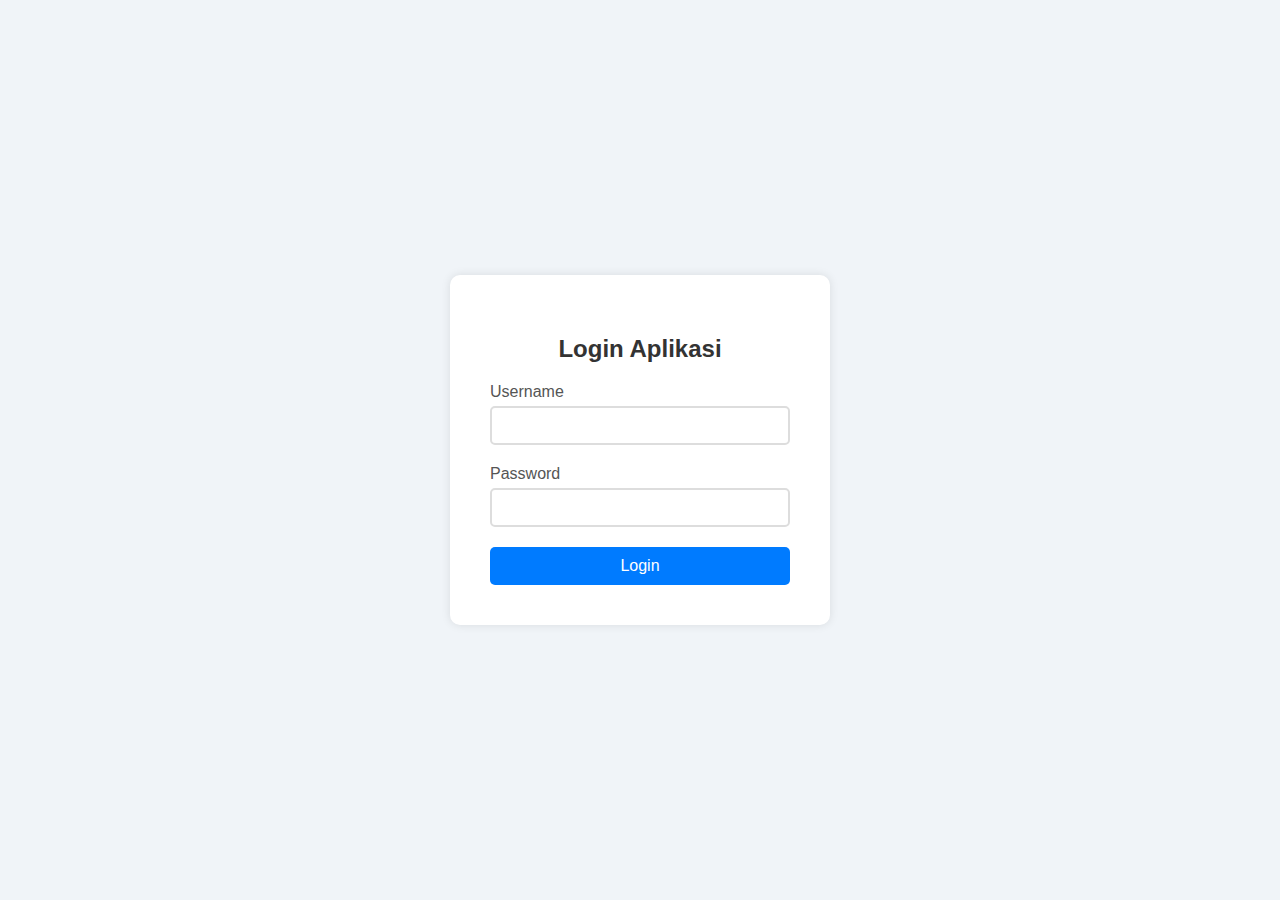
<file: index.html>
<!DOCTYPE html>
<head>
<a href="http://"></a>
  <meta charset="UTF-8">
  <meta name="viewport" content="width=device-width, initial-scale=1">
  <title>Rumah Makan Sederhana Sekali</title>
  <style>
    body {
      margin: 0;
      padding: 0;
      background-color: #f0f4f8;
      font-family: Arial, sans-serif;
      display: flex;
      justify-content: center;
      align-items: center;
      height: 100vh;
    }

    .login-box {
      background: white;
      padding: 40px;
      border-radius: 10px;
      box-shadow: 0px 0px 10px rgba(0,0,0,0.1);
      width: 300px;
    }

    .login-box h2 {
      text-align: center;
      margin-bottom: 20px;
      color: #333;
    }

    .input-group {
      margin-bottom: 20px;
    }

    .input-group label {
      display: block;
      margin-bottom: 5px;
      color: #555;
    }

    .input-group input {
      width: 100%;
      padding: 10px;
      border: 2px solid #ddd;
      border-radius: 5px;
      box-sizing: border-box;
      transition: 0.3s;
    }

    .input-group input.incorrect {
      border-color: red;
      background-color: #ffe6e6;
    }

    .login-box button {
      width: 100%;
      padding: 10px;
      background-color: #007bff;
      color: white;
      border: none;
      border-radius: 5px;
      cursor: pointer;
      font-size: 16px;
    }

    .login-box button:hover {
      background-color: #0056b3;
    }

    .error-message {
      color: red;
      font-size: 14px;
      text-align: center;
      margin-bottom: 10px;
    }
  </style>
</head>
<body>

  <div class="login-box">
    <h2>Login Aplikasi</h2>
    <div class="error-message" id="errorMsg"></div>
    <form id="loginForm">
      <div class="input-group">
        <label for="username">Username</label>
        <input type="text" id="username" name="username">
      </div>

      <div class="input-group">
        <label for="password">Password</label>
        <input type="password" id="password" name="password">
      </div>

      <button type="submit">Login</button>
    </form>
  </div>

  <script>
    const loginForm = document.getElementById('loginForm');
    const errorMsg = document.getElementById('errorMsg');

    loginForm.addEventListener('submit', function(e) {
      e.preventDefault();

      const usernameInput = document.getElementById('username');
      const passwordInput = document.getElementById('password');
      const username = usernameInput.value.trim();
      const password = passwordInput.value.trim();

      // Reset previous styles
      usernameInput.classList.remove('incorrect');
      passwordInput.classList.remove('incorrect');
      errorMsg.textContent = '';

      
// Jika username atau password kosong
      if (username === '' || password === '') {
        errorMsg.textContent = 'Username dan password tidak boleh kosong!';
        if (username === '') usernameInput.classList.add('incorrect');
        if (password === '') passwordInput.classList.add('incorrect');

        setTimeout(() => {
          window.location.href = 'index.html'; // Redirect ulang ke halaman login
        }, 1500);
        return;
      }

      // Jika username dan password sesuai
      if (username === 'administrator' && password === '123') {
        window.location.href = 'storemanager.html';
      } else {
        // Jika username/password salah
        errorMsg.textContent = 'Username atau password salah!';
        usernameInput.classList.add('incorrect');
        passwordInput.classList.add('incorrect');

        setTimeout(() => {
          window.location.href = 'index.html';
        }, 1500);
      }
    });
  </script>
</body>
</html>
</file>
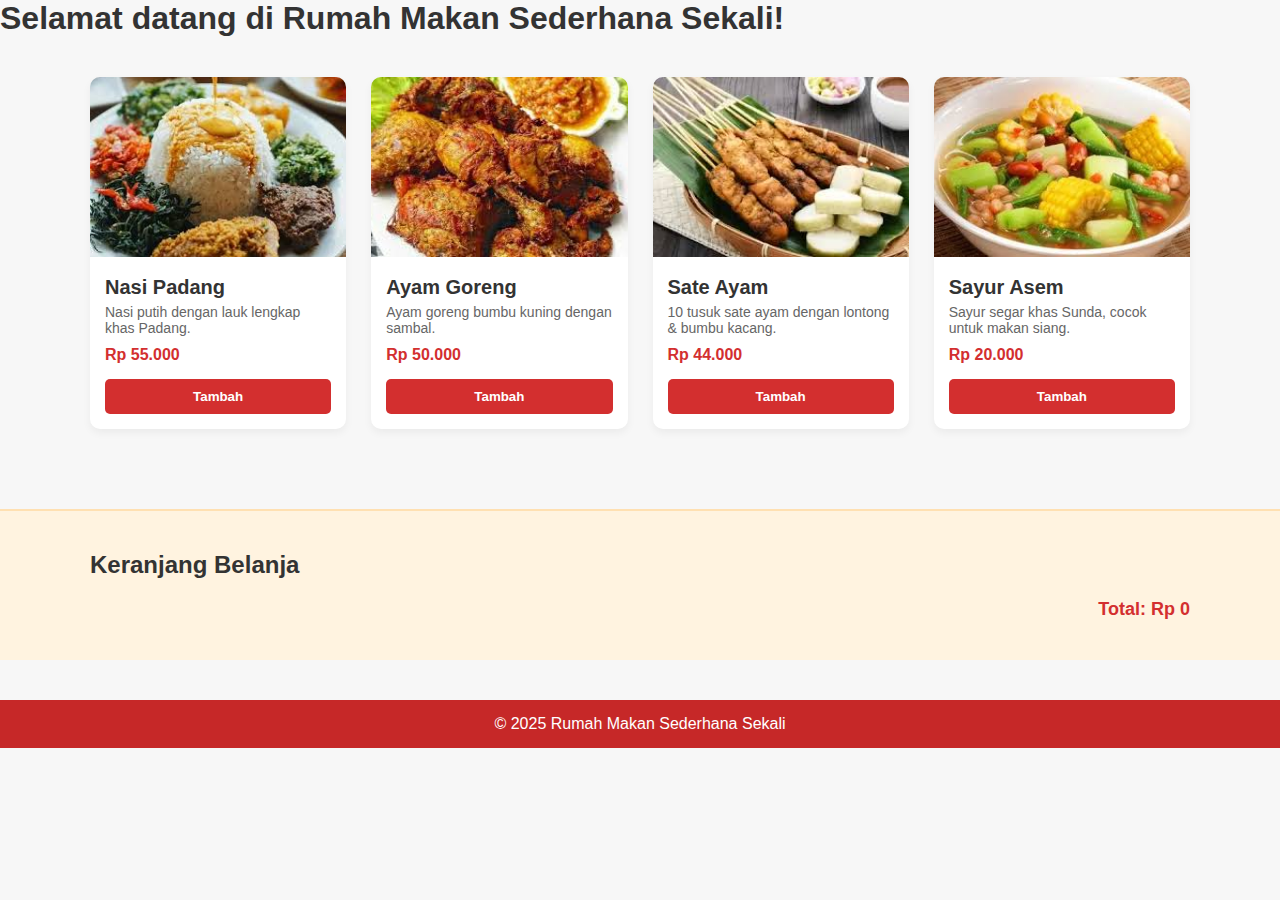
<file: storemanager.html>
<!DOCTYPE html>
<html lang="en">
<head>
  <meta charset="UTF-8">
  <title>Store Manager</title>
</head>
<body>
  <h1>Selamat datang di Rumah Makan Sederhana Sekali!</h1>
</body>
</html>
<!DOCTYPE html>
<html lang="id">
<head>
  <meta charset="UTF-8">
  <meta name="viewport" content="width=device-width, initial-scale=1">
  <title>Rumah Makan Sederhana</title>
  <link rel="stylesheet" href="style.css">
</head>
<body>

  <main class="menu-section">
    <div class="container">
      <div class="menu-grid">

        <!-- Item 1 -->
        <div class="menu-item">
          <img src="nasi padang.jpeg" alt="Nasi Padang">
          <h3>Nasi Padang</h3>
          <p>Nasi putih dengan lauk lengkap khas Padang.</p>
          <div class="price">Rp 55.000</div>
          <button>Tambah</button>
        </div>

        <!-- Item 2 -->
        <div class="menu-item">
          <img src="ayam goreng bubu kuning.jpeg" alt="Ayam Goreng">
          <h3>Ayam Goreng</h3>
          <p>Ayam goreng bumbu kuning dengan sambal.</p>
          <div class="price">Rp 50.000</div>
          <button>Tambah</button>
        </div>

        <!-- Item 3 -->
        <div class="menu-item">
          <img src="sate ayam 10 tusuk.jpeg" alt="Sate Ayam">
          <h3>Sate Ayam</h3>
          <p>10 tusuk sate ayam dengan lontong & bumbu kacang.</p>
          <div class="price">Rp 44.000</div>
          <button>Tambah</button>
        </div>

        <!-- Item 4 -->
        <div class="menu-item">
          <img src="sayur asem.jpeg" alt="Sayur Asem">
          <h3>Sayur Asem</h3>
          <p>Sayur segar khas Sunda, cocok untuk makan siang.</p>
          <div class="price">Rp 20.000</div>
          <button>Tambah</button>
        </div>

        <!-- Tambah menu lainnya sesuai kebutuhan -->

      </div>
    </div>
  </main>
  <section class="cart-section">
    <div class="container">
      <h2>Keranjang Belanja</h2>
      <ul id="cart-list"></ul>
      <div id="cart-total">Total: Rp 0</div>
    </div>
  </section>

  <footer>
    <div class="container">
      <p>&copy; 2025 Rumah Makan Sederhana Sekali</p>
    </div>
  </footer>
</file>
<file: style.css>
* {
  margin: 0;
  padding: 0;
  box-sizing: border-box;
}

body {
  font-family: 'Segoe UI', sans-serif;
  background-color: #f7f7f7;
  color: #333;
}

.container {
  width: 90%;
  max-width: 1100px;
  margin: auto;
}

header {
  background-color: #c62828;
  color: white;
  padding: 20px 0;
  text-align: center;
}

header h1 {
  font-size: 32px;
}

header p {
  font-size: 18px;
  margin-top: 5px;
}

.menu-section {
  padding: 40px 0;
}

.menu-grid {
  display: grid;
  grid-template-columns: repeat(auto-fit, minmax(250px, 1fr));
  gap: 25px;
}

.menu-item {
  background-color: white;
  border-radius: 10px;
  overflow: hidden;
  box-shadow: 0 4px 8px rgba(0,0,0,0.05);
  transition: transform 0.2s;
}

.menu-item:hover {
  transform: scale(1.02);
}

.menu-item img {
  width: 100%;
  height: 180px;
  object-fit: cover;
}

.menu-item h3 {
  font-size: 20px;
  margin: 15px 15px 5px 15px;
}

.menu-item p {
  font-size: 14px;
  margin: 0 15px 10px 15px;
  color: #666;
}

.menu-item .price {
  margin: 0 15px 15px 15px;
  font-weight: bold;
  color: #d32f2f;
}

.menu-item button {
  margin: 0 15px 15px 15px;
  padding: 10px;
  width: calc(100% - 30px);
  background-color: #d32f2f;
  color: white;
  border: none;
  border-radius: 5px;
  cursor: pointer;
  font-weight: bold;
  transition: background-color 0.3s;
}

.menu-item button:hover {
  background-color: #b71c1c;
}

footer {
  background-color: #c62828;
  color: white;
  text-align: center;
  padding: 15px 0;
  margin-top: 40px;
}
.cart-section {
  background-color: #fff3e0;
  padding: 40px 0;
  margin-top: 40px;
  border-top: 2px solid #ffe0b2;
}

.cart-section h2 {
  margin-bottom: 20px;
}

#cart-list {
  list-style: none;
  padding: 0;
  margin-bottom: 20px;
}

#cart-list li {
  padding: 10px;
  border-bottom: 1px solid #ddd;
  display: flex;
  justify-content: space-between;
}

#cart-total {
  font-size: 18px;
  font-weight: bold;
  text-align: right;
  color: #d32f2f;
}
</file>
